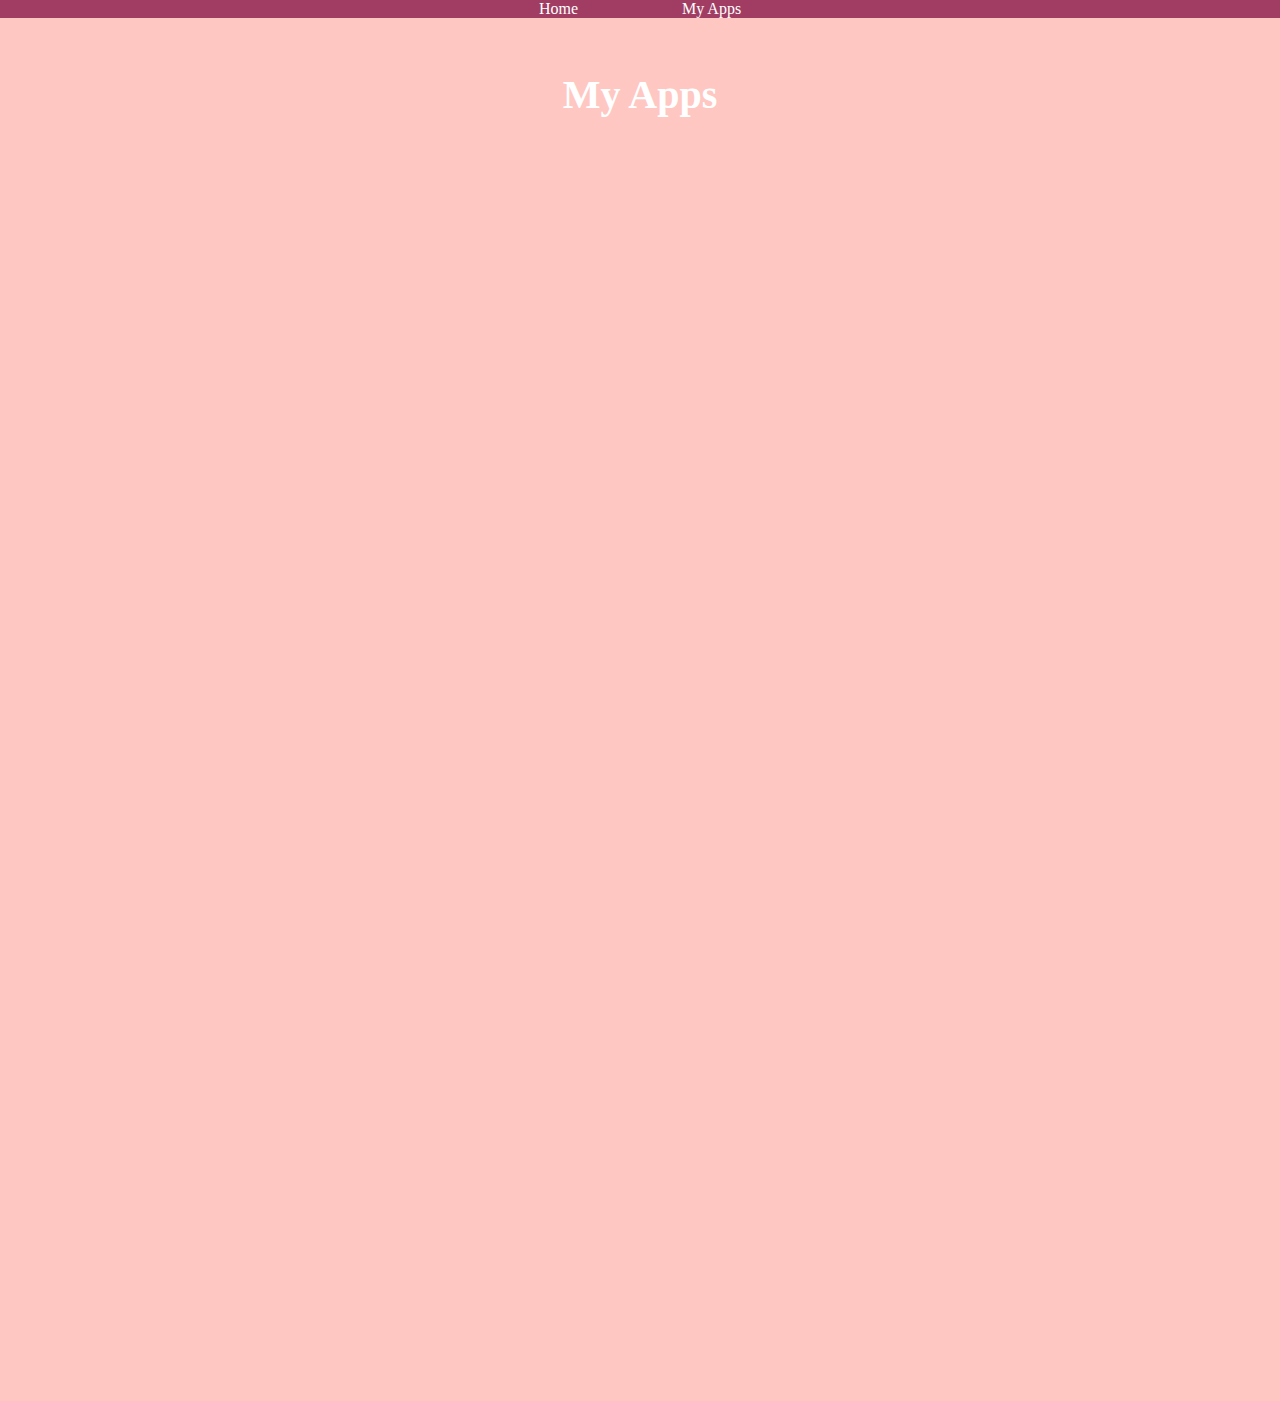
<file: appspage.html>
<html>
  <body>
    <head> <link rel="stylesheet" href="style.css"> </head>  
    <nav>
  <li> <a href="index.html"> Home </a></li>
   <li> <a href="appspage.html"> My Apps </a></li>
</nav>
  <center>
    <br>
    <br>
    <style>
   h1{
     color: white;
     font-size: 40;
 </style>
    <h1>My Apps</h1>
    <iframe width="392" height="620" style="border: 0px;" src="https://studio.code.org/projects/applab/X8eDEZuHgnNYvCVW5e3WdcFy3sBR4n6tHR9K3W_KTMd/embed?nosource"></iframe>
    <iframe width="392" height="620" style="border: 0px;" src="https://studio.code.org/projects/applab/SxmyaJNvTewBlqxxxmD1Jt1CAUTiU_hHVfvb2zYC0hr/embed?nosource"></iframe>
    <iframe width="392" height="620" style="border: 0px;" src="https://studio.code.org/projects/applab/2X1ouSDKFfVgPPL8E0yJAT5nTJdYB2htoeCmXziSKFs/embed?nosource"></iframe>
    <iframe width="392" height="620" style="border: 0px;" src="https://studio.code.org/projects/applab/mOHTo4UWsj_LsxPRbwPh53p-2UlMqtfaMFpFzmoGxOH/embed?nosource"></iframe>
    <iframe src="https://scratch.mit.edu/projects/955136804/embed" allowtransparency="true" width="485" height="402" frameborder="0" scrolling="no" allowfullscreen></iframe>
    </body>
    </html>
</file>
<file: style.css>
nav{
  list-style-type: none;
  background-color: #A13D63;
  position: fixed;
  color: white;
  width: 100vw;
  left: 0;
  top:0;
  text-align: center;
}
li{
  display: inline;
  padding: 50px
}
body{
  background-color:#FFC7C2
}
a{
  text-decoration: none;
  color: white;
}
</file>
